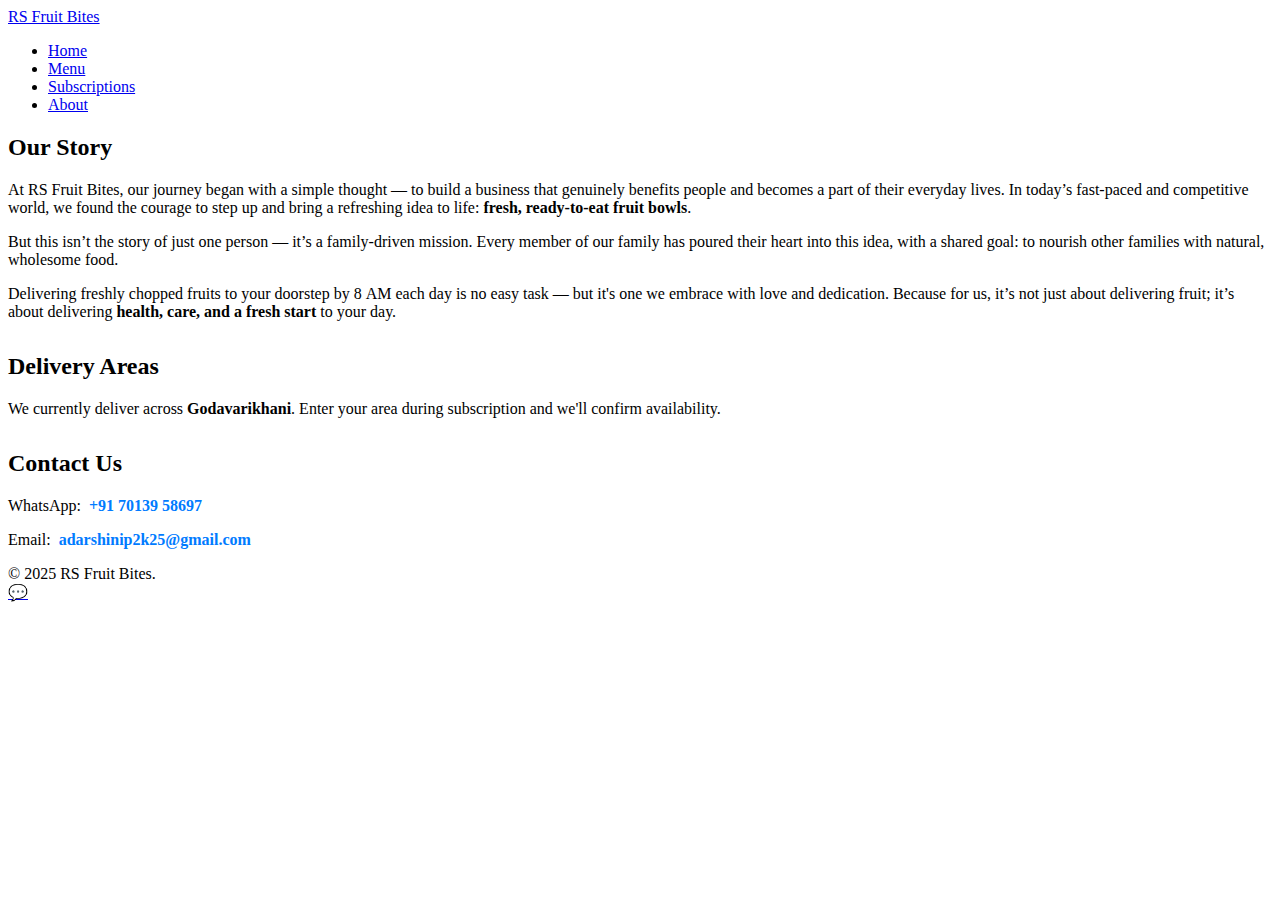
<file: about.html>
<!DOCTYPE html>
<html lang="en">
  <head>
    <meta charset="UTF-8" />
    <meta name="viewport" content="width=device-width, initial-scale=1.0" />
    <title>About – RS Fruit Bites</title>
    <link rel="stylesheet" href="assets/css/style.css" />
    <link rel="preconnect" href="https://fonts.googleapis.com" />
    <link
      href="https://fonts.googleapis.com/css2?family=Poppins:wght@400;600;700&display=swap"
      rel="stylesheet"
    />

    <!-- Custom highlight style for contact links -->
    <style>
      :root {
        --blue: #007BFF;
        --red: #E53935;
      }
      .contact-link {
        color: var(--blue);
        font-weight: 700;
        text-decoration: none;
        transition: color 0.2s ease;
      }
      .contact-link:hover,
      .contact-link:active {
        color: var(--red);
      }
    </style>
  </head>
  <body>
    <!-- ===== Navigation ===== -->
    <nav>
      <div class="container">
        <a class="logo" href="index.html">RS Fruit Bites</a>
        <ul>
          <li><a href="index.html">Home</a></li>
          <li><a href="menu.html">Menu</a></li>
          <li><a href="subscriptions.html">Subscriptions</a></li>
          <li><a href="about.html">About</a></li>
        </ul>
      </div>
    </nav>

    <!-- ===== About Section ===== -->
    <section class="about container">
      <h2>Our Story</h2>
      <p>
        At RS Fruit Bites, our journey began with a simple thought — to build a
        business that genuinely benefits people and becomes a part of their
        everyday lives. In today’s fast-paced and competitive world, we found
        the courage to step up and bring a refreshing idea to life:
        <b>fresh, ready-to-eat fruit bowls</b>.
      </p>

      <p>
        But this isn’t the story of just one person — it’s a family-driven
        mission. Every member of our family has poured their heart into this
        idea, with a shared goal: to nourish other families with natural,
        wholesome food.
      </p>

      <p>
        Delivering freshly chopped fruits to your doorstep by 8&nbsp;AM each day
        is no easy task — but it's one we embrace with love and dedication.
        Because for us, it’s not just about delivering fruit; it’s about
        delivering <b>health, care, and a fresh start</b> to your day.
      </p>

      <h2 style="margin-top: 2rem">Delivery Areas</h2>
      <p>
        We currently deliver across <strong>Godavarikhani</strong>. Enter your
        area during subscription and we'll confirm availability.
      </p>

      <h2 style="margin-top: 2rem">Contact Us</h2>
      <p>
        WhatsApp:&nbsp;
        <a
          href="https://wa.me/917013958697?text=Hi%20RS%20Fruit%20Bites%21%20I%E2%80%99d%20like%20to%20order%20a%20fruit%20bowl."
          target="_blank"
          rel="noopener noreferrer"
          class="contact-link"
        >
          +91&nbsp;70139&nbsp;58697
        </a>
      </p>
      <p>
        Email:&nbsp;
        <a
          href="mailto:adarshinip2k25@gmail.com"
          class="contact-link"
        >
          adarshinip2k25@gmail.com
        </a>
      </p>
    </section>

    <!-- ===== Footer ===== -->
    <footer>&copy; 2025 RS Fruit Bites.</footer>

    <!-- ===== Floating WhatsApp Button ===== -->
    <a
      id="wa-btn"
      href="https://wa.me/917013958697?text=Hi%20RS%20Fruit%20Bites%21"
      aria-label="Chat on WhatsApp"
      >💬</a
    >

    <script src="assets/js/main.js"></script>
  </body>
</html>
</file>
<file: assets/css/style.css>

</file>
